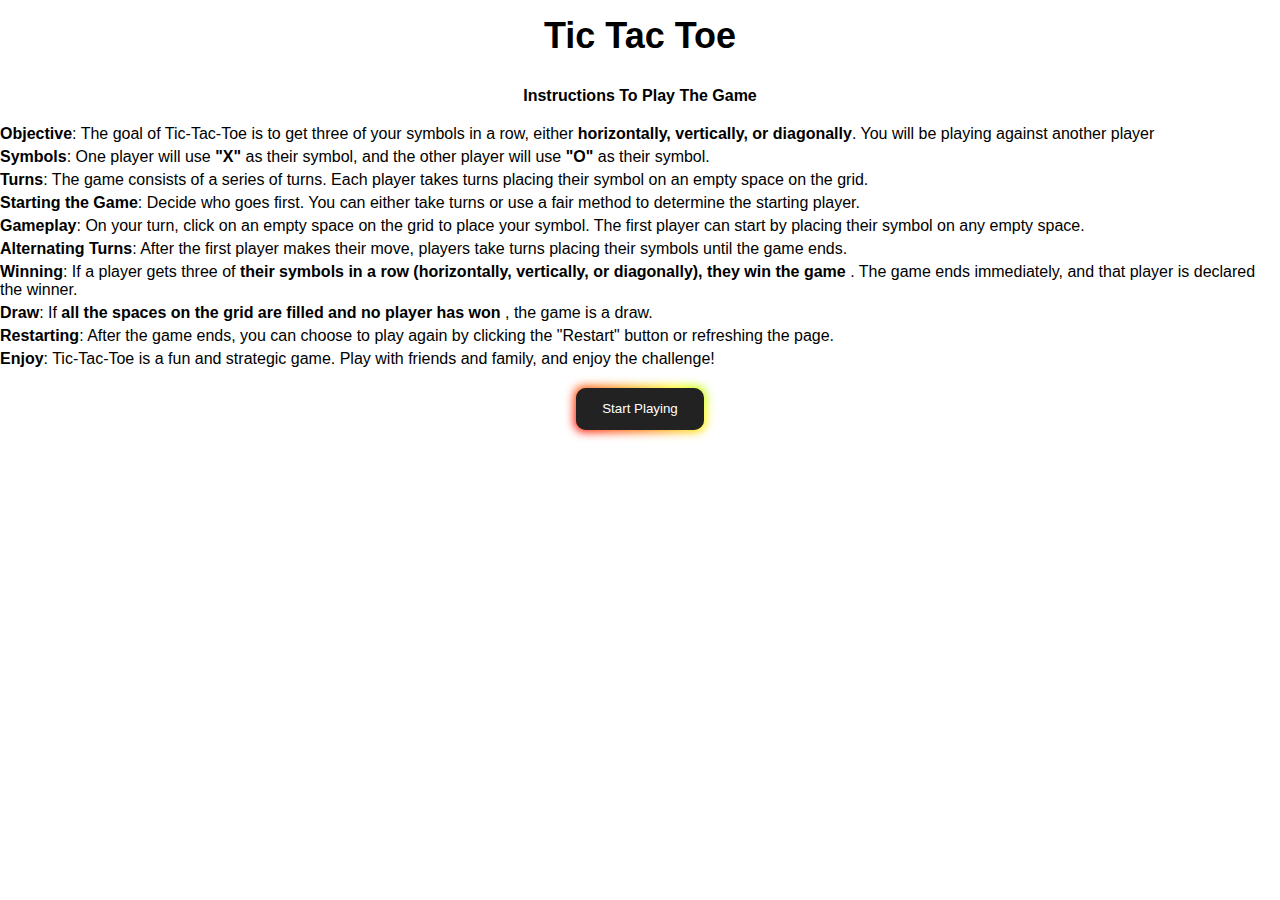
<file: index.html>
<!DOCTYPE html>
<html lang="en">
<head>
    <meta charset="UTF-8">
    <meta name="viewport" content="width=device-width, initial-scale=1.0">
    <title>Tic Tac Toe</title>

    <!-- google fonts   -->
        <link rel="preconnect" href="https://fonts.googleapis.com">
        <link rel="preconnect" href="https://fonts.gstatic.com" crossorigin>
    <!-- google fonts -->

    <!-- css styles -->
         <link rel="stylesheet" href="./styles/index.css">
    <!-- css styles -->

    <!-- website icon -->
        <link rel="icon" type="image/png" href="./images/tic-tac-toe.png">
    <!-- website icon -->

    <!-- script -->
        <script src="./js/script.js" defer></script>
    <!-- script -->
</head>
<body>
    <header class="title-element">
          <div> Tic Tac Toe </div>
    </header>
    <main class="instructions">
         <h4 class="instructions-title">Instructions To Play The Game</h1>
         <ol class="instructions-list">
            <li><b>Objective</b>: The goal of Tic-Tac-Toe is to get three of your symbols in a row, either <b>horizontally, vertically, or diagonally</b>. You will be playing against another player</li>
            <li><b>Symbols</b>: One player will use <b>"X"</b> as their symbol, and the other player will use <b>"O"</b> as their symbol.</li>
            <li><b>Turns</b>: The game consists of a series of turns. Each player takes turns placing their symbol on an empty space on the grid.</li>
            <li><b>Starting the Game</b>: Decide who goes first. You can either take turns or use a fair method to determine the starting player.</li>
            <li><b>Gameplay</b>: On your turn, click on an empty space on the grid to place your symbol. The first player can start by placing their symbol on any empty space.</li>
            <li><b>Alternating Turns</b>: After the first player makes their move, players take turns placing their symbols until the game ends.</li>
            <li><b>Winning</b>: If a player gets three of<b> their symbols in a row (horizontally, vertically, or diagonally), they win the game </b>. The game ends immediately, and that player is declared the winner.</li>
            <li><b>Draw</b>: If <b>all the spaces on the grid are filled and no player has won </b>, the game is a draw.</li>
            <li><b>Restarting</b>: After the game ends, you can choose to play again by clicking the "Restart" button or refreshing the page.</li>
            <li><b>Enjoy</b>: Tic-Tac-Toe is a fun and strategic game. Play with friends and family, and enjoy the challenge!</li>
         </ol>
    </main>
    <section class="game-board-redirection">
         <button id="playButton">Start Playing</button>
    </section>
</body>
</html>
</file>
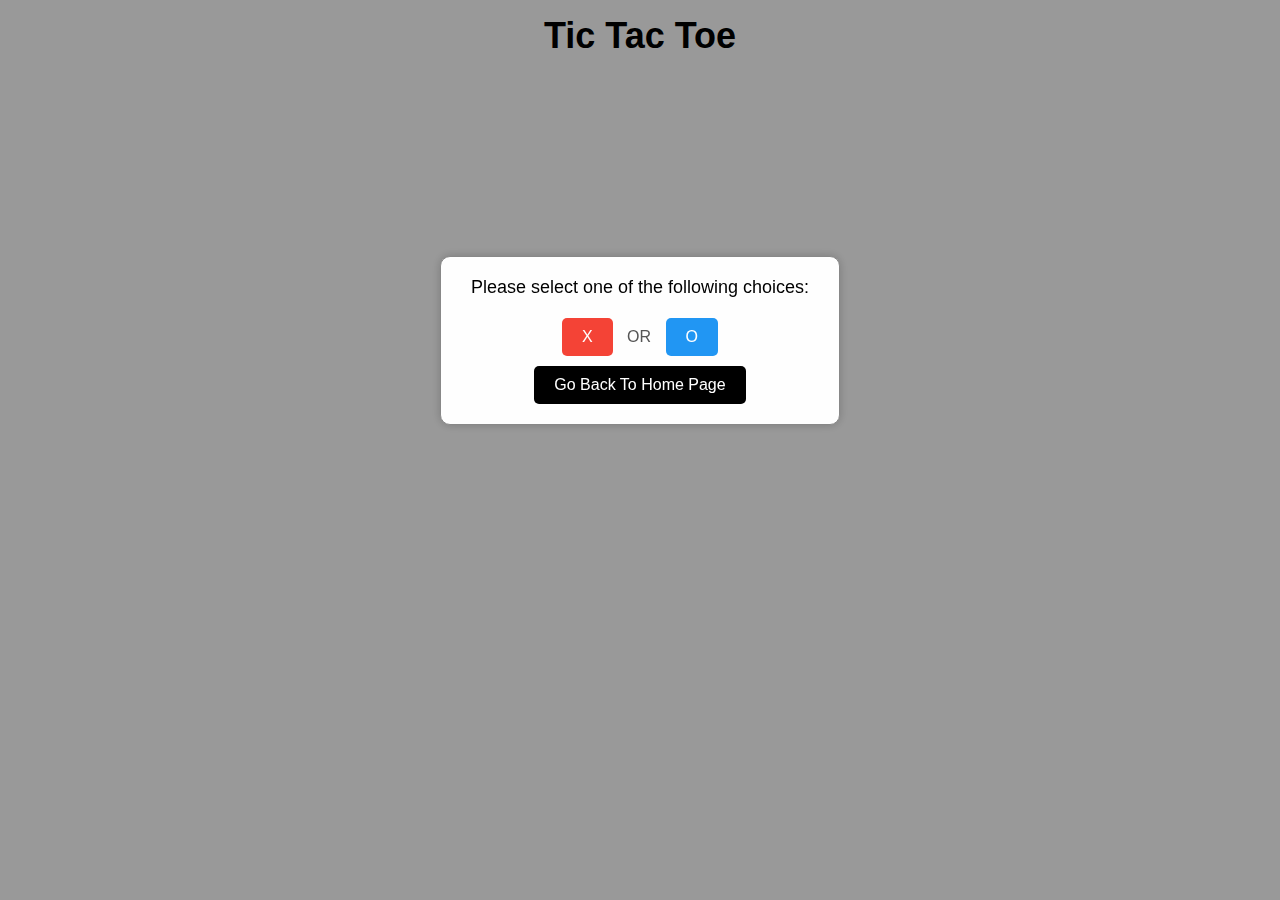
<file: game.html>
<html>
<head>
    <title>Tic Tac Toe</title>
    <link rel="stylesheet" type="text/css" href="./styles/index.css"> <!-- Add your CSS file here -->
    <script src="./js/game.js" defer></script> <!-- Add your JavaScript file here -->
    <link rel="stylesheet" href="./styles/game.css">
    <!-- website icon -->
        <link rel="icon" type="image/png" href="./images/tic-tac-toe.png">
    <!-- website icon -->
</head>
<body>
    <header class="title-element">
        <div> Tic Tac Toe </div>
  </header>

    <div id="gameBoard">
        <!-- The game board will be dynamically generated here using JavaScript -->
    </div>

    <div class="modal" id="modal">
        <div class="modal-content">
            <p>Please select one of the following choices:</p>
            <button class="first-marker" id="X">
                X
            </button>
            <span>OR</span>
            <button class="second-marker" id="O">
                O
            </button>
            <div class="goBack">
                <button id="goBackBtn">Go Back To Home Page</button>
            </div>
        </div>
    </div>
    
    <div class="resultModal" id="resultModal">
         <div class="modal-content">
                  <!-- The result will be dynamically generated here using JavaScript -->
         </div>
    </div>
</body>
</html>
</file>
<file: styles/game.css>
#gameBoard {
    display: flex;
    flex-direction: column;
    align-items: center;
    margin-top: 50px;
  }
  
  .row {
    display: flex;
  }
  
  .cell:hover {
    background-color: #eee;
  }
  
  /* chosing marker modal */

  .modal {
    display: none;
    position: fixed;
    z-index: 1;
    left: 0;
    top: 0;
    width: 100%;
    height: 100%;
    overflow: auto;
    background-color: rgba(0, 0, 0, 0.4);
  }
  
  .modal-content {
    background-color: #fefefe;
    margin: 20% auto;
    padding: 20px;
    border: 1px solid #888;
    width: 60%;
    max-width: 400px;
    text-align: center;
    border-radius: 10px;
    box-shadow: 0 0 10px rgba(0, 0, 0, 0.2);
  }
  
  .modal-content p {
    font-size: 18px;
    margin-bottom: 20px;
  }
  
  .modal-content button {
    display: inline-block;
    padding: 10px 20px;
    font-size: 16px;
    border: none;
    border-radius: 5px;
    cursor: pointer;
    transition: background-color 0.3s ease;
  }
  
  .modal-content span {
    margin: 0 10px;
    font-size: 16px;
    color: #555;
  }
  
  .modal-content button.first-marker {
    background-color: #f44336;
    color: #fff;
  }
  
  .modal-content button.second-marker {
    background-color: #2196f3;
    color: #fff;
  }
  
  .modal-content button:hover {
    background-color: rgba(0, 0, 0, 0.2);
  }

  /**
   style for the cell
  **/
  .cell{
    cursor: pointer;
  }
  /**
    invalid cell css
  **/
  .cell.filled:hover {
    cursor: not-allowed;
  }

  /**
     css for result-modal.
  */
  .resultModal {
    display: none;
    position: absolute;
    top: 0;
    left: 0;
    width: 100%;
    height: 100%;
    background-color: rgba(0, 0, 0, 0.5);
    z-index: 9999;
  }
  
  .resultModal .modal-content {
    background-color: white;
    width: 300px;
    padding: 20px;
    text-align: center;
    position: relative;
    top: 0%;
    left: 7%;
    transform: translate(-50%, -50%);
  }
  
  .resultModal button#resetGame {
    margin-top: 20px;
    padding: 10px 20px;
    background-color: #4CAF50;
    color: white;
    border: none;
    cursor: pointer;
  }
  
  .resultModal button#resetGame:hover {
    background-color: #45a049;
  }
  .goBack{
    margin-top:10px;
  }
  .goBack button{
    background-color: black;
    color:white;
    border-radius: 5px;
  }

  .cell{
    display: flex;
    justify-content: center;
    align-items: center;
  }
</file>
<file: styles/index.css>
/**
   css reset
*/

*,*::before,*::after
{
     margin:0;
     padding:0;
     box-sizing: border-box;
}

body{
    font-family: 'Quicksand', sans-serif;
}

.title-element{
    display: flex;
    justify-content: center;
    align-items: center;
    font-weight: 600;
    margin:15px 0px;
    font-size:36px;
}

.instructions{
    display: flex;
    justify-content: center;
    align-items: center;
    flex-direction: column;
}

.instructions h4{
    margin:15px 0px;
}

.instructions-list li{
    margin:5px 0px
}
.game-board-redirection{
    margin:15px 0px;
    display: flex;
    justify-content: center;
    align-items: center;
}
.game-board-redirection button{
    padding: 1em 2em;
    border: none;
    outline: none;
    color: rgb(255, 255, 255);
    background: #111;
    cursor: pointer;
    position: relative;
    z-index: 0;
    border-radius: 10px;
    user-select: none;
    -webkit-user-select: none;
    touch-action: manipulation;
}
.game-board-redirection button:before{
    content: "";
    background: linear-gradient(
      45deg,
      #ff0000,
      #ff7300,
      #fffb00,
      #48ff00,
      #00ffd5,
      #002bff,
      #7a00ff,
      #ff00c8,
      #ff0000
    );
    position: absolute;
    top: -2px;
    left: -2px;
    background-size: 400%;
    z-index: -1;
    filter: blur(5px);
    -webkit-filter: blur(5px);
    width: calc(100% + 4px);
    height: calc(100% + 4px);
    animation: glowing-button 20s linear infinite;
    transition: opacity 0.3s ease-in-out;
    border-radius: 10px;
}
@keyframes glowing-button {
    0% {
      background-position: 0 0;
    }
    50% {
      background-position: 400% 0;
    }
    100% {
      background-position: 0 0;
    }
}
.game-board-redirection button:after {
    z-index: -1;
    content: "";
    position: absolute;
    width: 100%;
    height: 100%;
    background: #222;
    left: 0;
    top: 0;
    border-radius: 10px;
}
</file>
